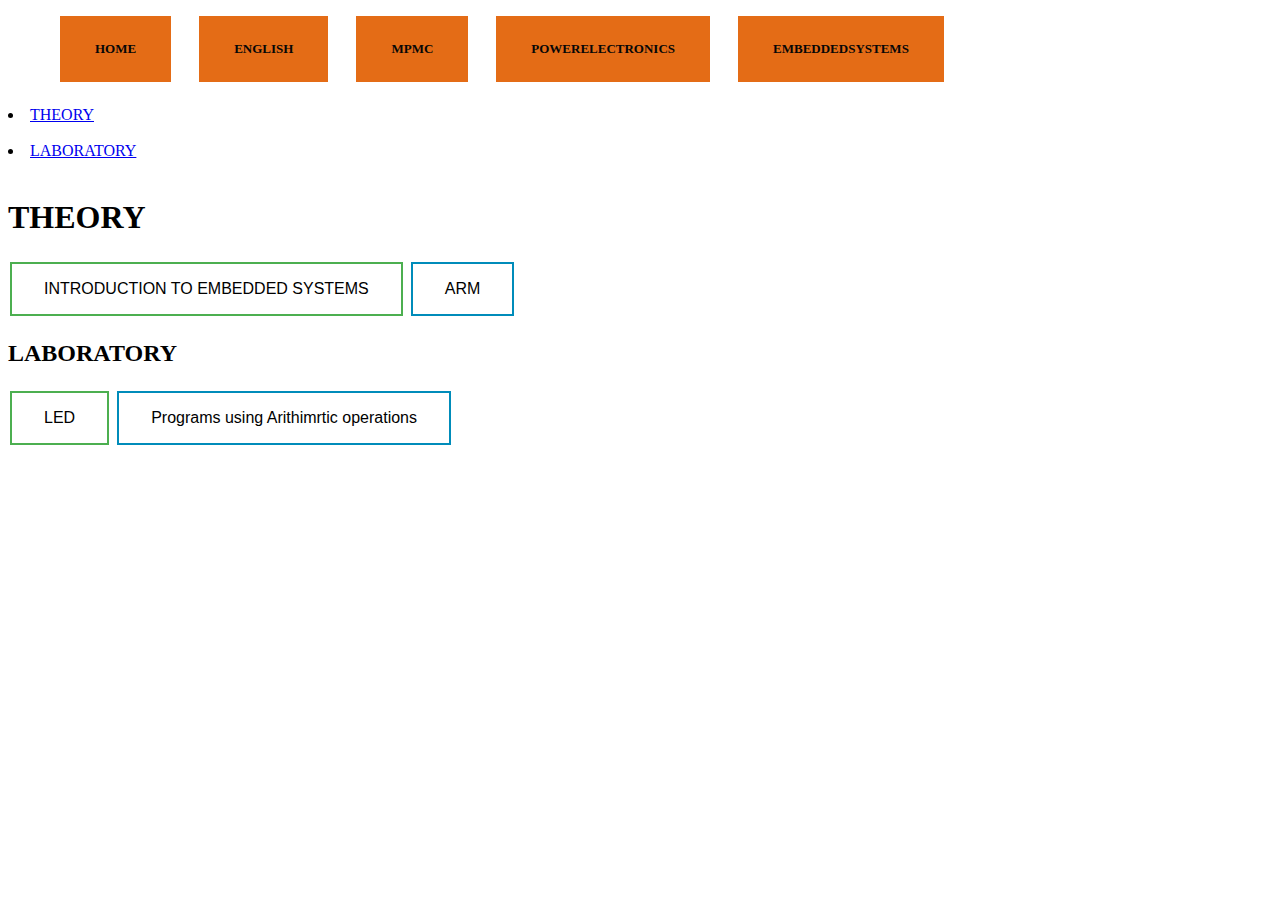
<file: embeddedsystems.html>
<html>

    
        <meta charset="UTF-8">
        <link rel ="stylesheet" href ="style.css">
    
    <body>
        <div class="nav-links">
            <ul>
                <li><a href="index.html">HOME</a></li>
                <li><a href="english.html">ENGLISH</a></li>
                <li><a href="mpmc.html">MPMC</a></li>
                <li><a href="Powerelectronics.html">POWERELECTRONICS</a></li>
                <li><a href="Embeddedsystems.html">EMBEDDEDSYSTEMS</a></li>
              </ul>
                
        </div>
        <section >
            <li><a href="#Comm">THEORY</a></li><br> 
            <li><a href="#commm">LABORATORY</a></li> <br>
            
        <div class="Compiler" id="#Comm">
            <h1>THEORY</h1> 
              <button class="Button button1" onclick="opentool('INT')">INTRODUCTION TO EMBEDDED SYSTEMS </button>
              <button class="Button button2" onclick="opentool('AR')">ARM</button>
  
</div>
</div>


<div id="INT" class="w3-container w3-display-container tool"style="display:none">
  <span onclick="this.parentElement.style.display='none'"
  class="aaab">&times;</span>
  <h2>INTRODUCTION TO EMBEDDED SYSTEMS</h2>
  <p><b>DESCRIPTION:</b>Fundamentals,I/O devies,embedded product lifecycle,Serial communication protocols,Task scheduling<br>
    <b>HOURS:</b>10Hrs<br>
    <b>STAFF:</b>Mrs.SANDHIYADEVI<br>
   
  
</div>

<div id="AR" class="w3-container w3-display-container tool" style="display:none">
  <span onclick="this.parentElement.style.display='none'"
  class="aaab">&times;</span>
  <h2>ARM</h2>
  <p><b>DESCRIPTION:</b>ARM Programmers module,Registers,Processor modes,Pipeline,Interrupts,ARM organisation,UART,ADC,DAC<br>
    <b>HOURS:</b>20Hrs<br>
    <b>STAFF:</b>Mrs.DEVI<br>
   
</div>

<script>
function opentool(toolName) {
  var i;
  var x = document.getElementsByClassName("tool");
  for (i = 0; i < x.length; i++) {
    x[i].style.display = "none";  
  }
  document.getElementById(toolName).style.display = "block";  
}
</script>

        <section class="Flexxx" id="Commm">
                <h2>LABORATORY</h2> 
    <button class="Button button1" onclick="opentool('LED')">LED</button>
  <button class="Button button2" onclick="opentool('pro')">Programs using Arithimrtic operations</button>
  
</div>
</div>


<div id="LED" class="w3-container w3-display-container tool"style="display:none">
  <span onclick="this.parentElement.style.display='none'"
  class="aaab">&times;</span>
  <h2>LED</h2>
  <p><b>DESCRIPTION:</b>LED Programming,Interfacing with LCD,PWM control<br>
    <b>HOURS:</b>4Hrs<br>
    <b>STAFF:</b>Mrs.SANDHIYADEVI<br>
  </p>
  
</div>

<div id="pro" class="w3-container w3-display-container tool" style="display:none">
  <span onclick="this.parentElement.style.display='none'"
  class="aaab">&times;</span>
  <h2>Programs using Arithimrtic operations</h2>
  <p><b>DESCRIPTION:</b>Addition,Subraction,multiplication,Division<br>
    <b>HOURS:</b>10Hrs<br>
    <b>STAFF:</b>Mrs.SANDHIYADEVI<br>
    </p>
</div>


<script>
function opentool(toolName) {
  var i;
  var x = document.getElementsByClassName("tool");
  for (i = 0; i < x.length; i++) {
    x[i].style.display = "none";  
  }
  document.getElementById(toolName).style.display = "block";  
}
</script>

              
        </section>
    </body>
    </html>
</file>
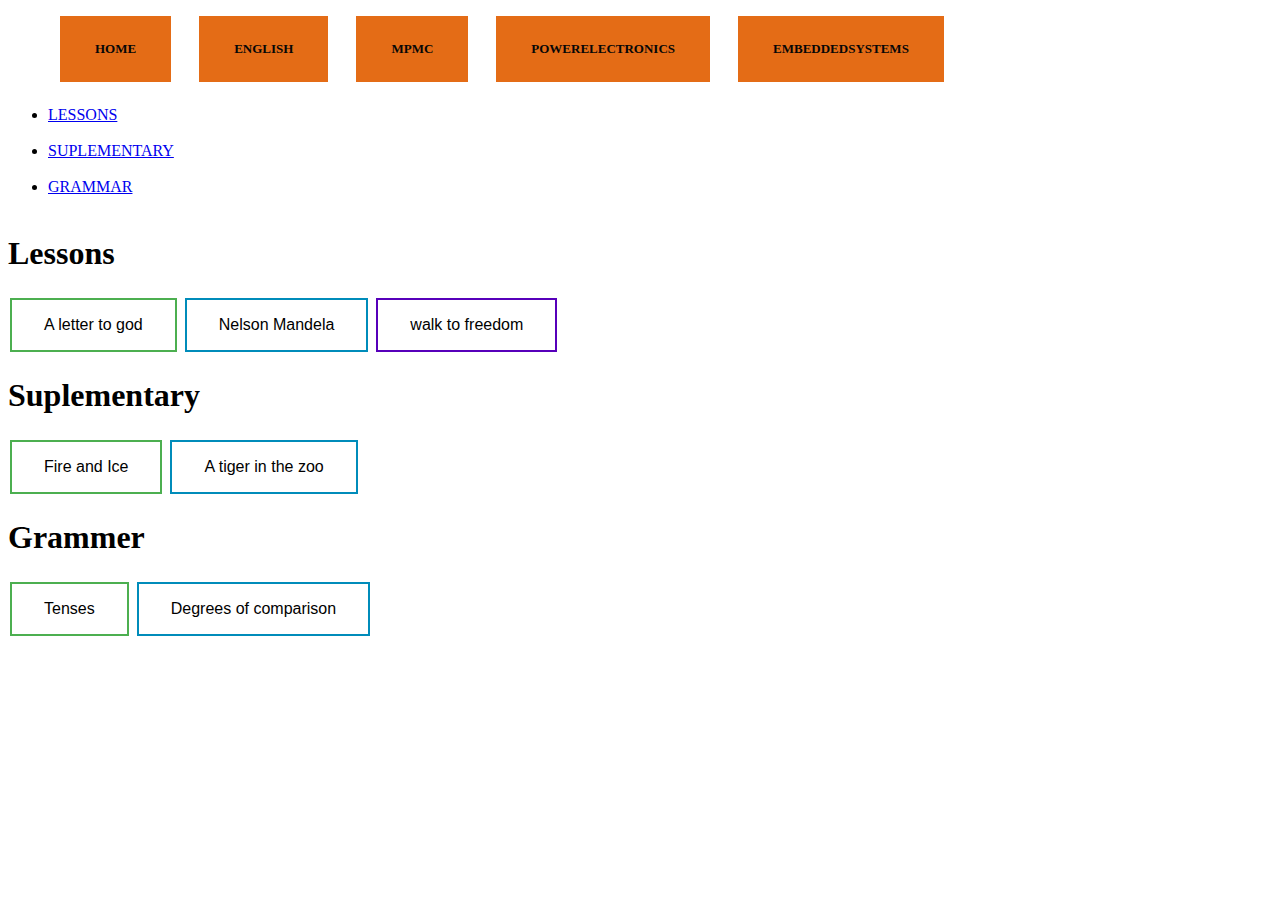
<file: English.html>
<html>

        <meta charset="UTF-8">
        <link rel ="stylesheet" href ="style.css">
    
    <body>
        <div class="nav-links">
            <ul>
              <li><a href="index.html">HOME</a></li>
              <li><a href="english.html">ENGLISH</a></li>
              <li><a href="mpmc.html">MPMC</a></li>
              <li><a href="powerelectronics.html">POWERELECTRONICS</a></li>
              <li><a href="Embeddedsystems.html">EMBEDDEDSYSTEMS</a></li>
            </ul>
        </div>
    <section >
    <div >   
      <ul>

        <li><a href="#les">LESSONS</a></li><br>
        <li><a href="#sup">SUPLEMENTARY</a></li> <br>
        <li><a href="#gra">GRAMMAR</a></li><br>
        
    </ul>
    </div>
    <div class="less" id="#les">
        <h1>Lessons</h1>
        <button class="Button button1" onclick="opentool('al')">A letter to god</button>
        <button class="Button button2" onclick="opentool('nel')">Nelson Mandela</button>
        <button class="Button Button3" onclick="opentool('wal')">walk to freedom</button>
</div>

<div id="al" class="w3-container w3-display-container tool"style="display:none">
  <span onclick="this.parentElement.style.display='none'"
  class="aaa">&times;</span>
  <h2>A letter to god</h2>
  <p><b>DESCRIPTION:</b>Lencho is a farmer who writes a letter to God when his crops
    are ruined, asking for a hundred pesos. Does Lenchos letter reach
    God? Does God send him the money? Think what your answers to
    these questions would be, and guess how the story continues, before
    you begin to read it<br>
    <b>PARTS:</b>G.L.Fuentes<br>
    <b>YEAR:</b>2020<br>
   
  
</div>

<div id="nel" class="w3-container w3-display-container tool" style="display:none">
  <span onclick="this.parentElement.style.display='none'"
  class="aaa">&times;</span>
  <h2>Nelson Mandela</h2>
  <p><b>DESCRIPTION:</b>The inauguration ceremony took place in the Union
    Buildings amphitheatre in Pretoria today, attended by
    politicians and dignitaries from more than 140 countries
    around the world. “Never, never again will this beautiful land
    experience the oppression of one by another, ” said Nelson
    Mandela in his address.<br>
  
    <b>PARTS:</b>Nelson Rolihlaha mandela<br>
    <b>YEAR:</b>1998<br>
    
</div>

<div id="wal" class="w3-container w3-display-container tool" style="display:none">
  <span onclick="this.parentElement.style.display='none'"
  class="aaa">&times;</span>
  <h2>Walk to freedom</h2>
  <p><b>DESCRIPTION:</b>A few moments later we all lifted our eyes in
    awe as a spectacular array of South African jets,
    helicopters and troop carriers roared in perfect
    formation over the Union Buildings. <br>
    <b>PARTS:</b>Jonhy<br>
    <b>YEAR:</b>2000<br>
    
</div>

<script>
function opentool(toolName) {
  var i;
  var x = document.getElementsByClassName("tool");
  for (i = 0; i < x.length; i++) {
    x[i].style.display = "none";  
  }
  document.getElementById(toolName).style.display = "block";  
}
</script>

    </div>      
    </section>
    <section class="supl" id="sup">
        <h1>Suplementary</h1>

        <button class="Button button1" onclick="opentool('fir')">Fire and Ice</button>
        <button class="Button button2" onclick="opentool('tig')">A tiger in the zoo</button>

<div id="fir" class="w3-container w3-display-container tool"style="display:none">
  <span onclick="this.parentElement.style.display='none'"
  class="aaa">&times;</span>
  <h2>Fire and Ice</h2>
  <p><b>DESCRIPTION:</b>Some say the world will end in fire
    Some say in ice.
    From what Ive tasted of desire
    I hold with those who favour fire.<br>
    <b>PARTS:</b>ROBERT FROST<br>
    <b>YEAR:</b>2020<br>
  </p> 
    
  
</div>

<div id="tig" class="w3-container w3-display-container tool" style="display:none">
  <span onclick="this.parentElement.style.display='none'"
  class="aaa">&times;</span>
  <h2>A tiger in the zoo</h2>
  <p><b>DESCRIPTION:</b>He stalks in his vivid stripes
    The few steps of his cage,
    On pads of velvet quiet,
    In his quiet rage.<br>
    <b>PARTS:</b>LESLIE NORRIS<br>
    <b>YEAR:</b>2004<br></p>
    
</div>

<script>
function opentool(toolName) {
  var i;
  var x = document.getElementsByClassName("tool");
  for (i = 0; i < x.length; i++) {
    x[i].style.display = "none";  
  }
  document.getElementById(toolName).style.display = "block";  
}
</script>
     
    </section>
   
    <section class="gram" id="gra">
        <h1>Grammer</h1>
        <div class="items">
            <button class="Button button1" onclick="opentool('ten')">Tenses</button>
             <button class="Button button2" onclick="opentool('deg')">Degrees of comparison</button>
         
    </div>
    
    
    
    <div id="ten" class="w3-container w3-display-container tool"style="display:none">
      <span onclick="this.parentElement.style.display='none'"
      class="aaa">&times;</span>
      <h2>Tenses</h2>
      <p><b>DESCRIPTION:</b>In English grammar, verbs are often used in a way that it indicates or denotes the time when an event occurred. These verbs that take up different forms to indicate the time of an action, event or condition by changing its form are called as tenses.<br>
        <b>PARTS:</b>Past ,Present and future tenses<br>
      
      
    </div>
    
    <div id="deg" class="w3-container w3-display-container tool" style="display:none">
      <span onclick="this.parentElement.style.display='none'"
      class="aaa">&times;</span>
      <h2>Degrees of comparison</h2>
      <p><b>DESCRIPTION:</b>There are three degrees of comparison: The Positive, the Comparative, the Superlative. The Positive degree is the simplest form of the adjective. It is used when no comparison is meant; for example – Bina is a tall girl.
        <br>
        <b>PARTS:</b>Positive degree of comparison.
        Comparative degree of comparison.
        Superlative degree of comparison<br>
        
    </div>
    
    
    <script>
    function opentool(toolName) {
      var i;
      var x = document.getElementsByClassName("tool");
      for (i = 0; i < x.length; i++) {
        x[i].style.display = "none";  
      }
      document.getElementById(toolName).style.display = "block";  
    }
    </script>

    </section>
</file>
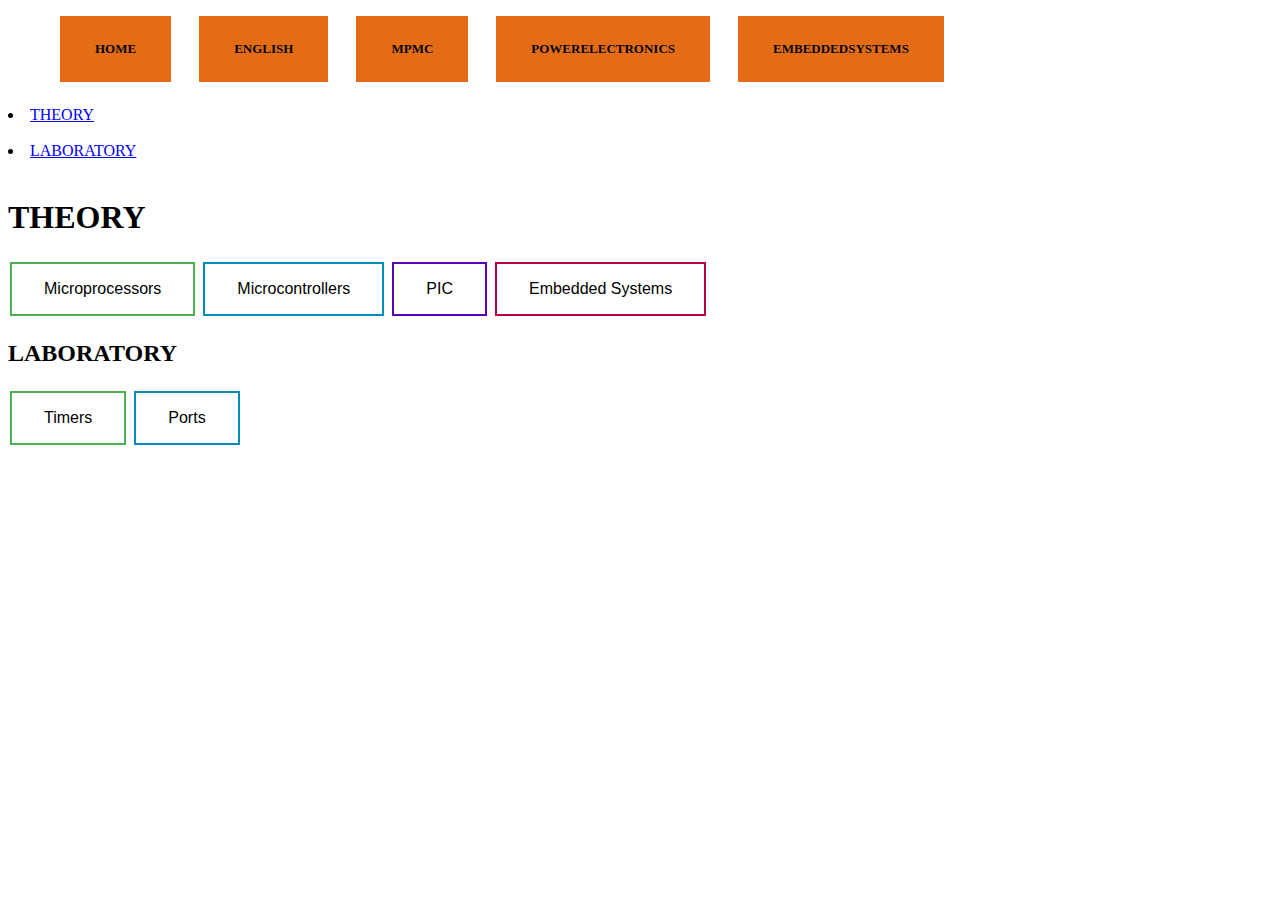
<file: mpmc.html>
<html>

        <meta charset="UTF-8">
        <link rel ="stylesheet" href ="style.css">
   
    <body>
        <div class="nav-links">
            <ul>
                <li><a href="index.html">HOME</a></li>
                <li><a href="english.html">ENGLISH</a></li>
                <li><a href="mpmc.html">MPMC</a></li>
                <li><a href="Powerelectronics.html">POWERELECTRONICS</a></li>
                <li><a href="Embeddedsystems.html">EMBEDDEDSYSTEMS</a></li>
              </ul>
        </div>
        <section >
           <li><a href="#Can">THEORY</a></li><br> 
            <li><a href="#Flexxxx">LABORATORY</a></li><br>
        <div class="Canstack" id="#can">
            <h1>THEORY</h1>
            <div class="items">
        <button class="Button button1" onclick="opentool('mp')">Microprocessors</button>
         <button class="Button button2" onclick="opentool('mc')">Microcontrollers</button>
         <button class="Button Button3" onclick="opentool('pic')">PIC</button>
         <button class="Button Button4" onclick="opentool('embe')">Embedded Systems</button>
</div>
</div>


<div id="mp" class="w3-container w3-display-container tool"style="display:none">
  <span onclick="this.parentElement.style.display='none'"
  class="aaba">&times;</span>
  <h2>Microprocessors</h2>
  <p><b>DESCRIPTION:</b>Architecture of 8086,Pinout of 8086,pipelining concept,Pinout of 8085<br>
    <b>HOURS:</b>15 Hrs<br>
    <b>STAFF:</b>Mr.MADHANKUMAR<br>
    </p>
  
</div>

<div id="mc" class="w3-container w3-display-container tool" style="display:none">
  <span onclick="this.parentElement.style.display='none'"
  class="aaba">&times;</span>
  <h2>Microcontrollers</h2>
  <p><b>DESCRIPTION:</b>Architecture of 8051,addressing modes,instruction set,timers and counters<br>
    <b>HOURS:</b>10 Hrs<br>
    <b>STAFF:</b>Mr.MADHANKUMAR<br>
   </p>
</div>

<div id="pic" class="w3-container w3-display-container tool" style="display:none">
  <span onclick="this.parentElement.style.display='none'"
  class="aaba">&times;</span>
  <h2>PIC</h2>
  <p><b>DESCRIPTION:</b> Architecture of PIC 16FX8xx,I/O-FSR-oscillator circuit,Instruction set basics<br>
    <b>HOURS:</b>9Hrs<br>
    <b>STAFF:</b>Mr.MADHANKUMAR<br>
    </p>
</div>

<div id="embe" class="w3-container w3-display-container tool" style="display:none">
    <span onclick="this.parentElement.style.display='none'"
    class="aaba">&times;</span>
    <h2>Embedded Systems</h2>
    <p><b>DESCRIPTION:I/o ports,Timers,ADC,PWM</b><br>
      <b>HOURS:</b>12Hrs<br>
      <b>STAFF:</b>Mr.MADHANKUMAR<br>
      </p>
  </div>
<script>
function opentool(toolName) {
  var i;
  var x = document.getElementsByClassName("tool");
  for (i = 0; i < x.length; i++) {
    x[i].style.display = "none";  
  }
  document.getElementById(toolName).style.display = "block";  
}
</script>
<section class="Flexxxx" id="Com">
    <h2>LABORATORY</h2> 
<button class="Button button1" onclick="opentool('aut')">Timers</button>
<button class="Button button2" onclick="opentool('auto')">Ports</button>

</div>
</div>


<div id="aut" class="w3-container w3-display-container tool"style="display:none">
<span onclick="this.parentElement.style.display='none'"
class="aaa">&times;</span>
<h2>Timers</h2>
<p><b>DESCRIPTION:</b>ADC,DAC,7 Segment<br>
<b>HOURS:</b>5Hrs<br>
<b>STAFF:</b>Mrs.PRIYA<br>
</p>

</div>

<div id="auto" class="w3-container w3-display-container tool" style="display:none">
<span onclick="this.parentElement.style.display='none'"
class="aaa">&times;</span>
<h2>Ports</h2>
<p><b>DESCRIPTION:</b>Serial input,serial output<br>
<b>HOURS:</b>4Hrs<br>
<b>STAFF:</b>Mrs.PRIYA<br>
</p>
</div>


<script>
function opentool(toolName) {
var i;
var x = document.getElementsByClassName("tool");
for (i = 0; i < x.length; i++) {
x[i].style.display = "none";  
}
document.getElementById(toolName).style.display = "block";  
}
</script>
</section>

</body>
</html>
</file>
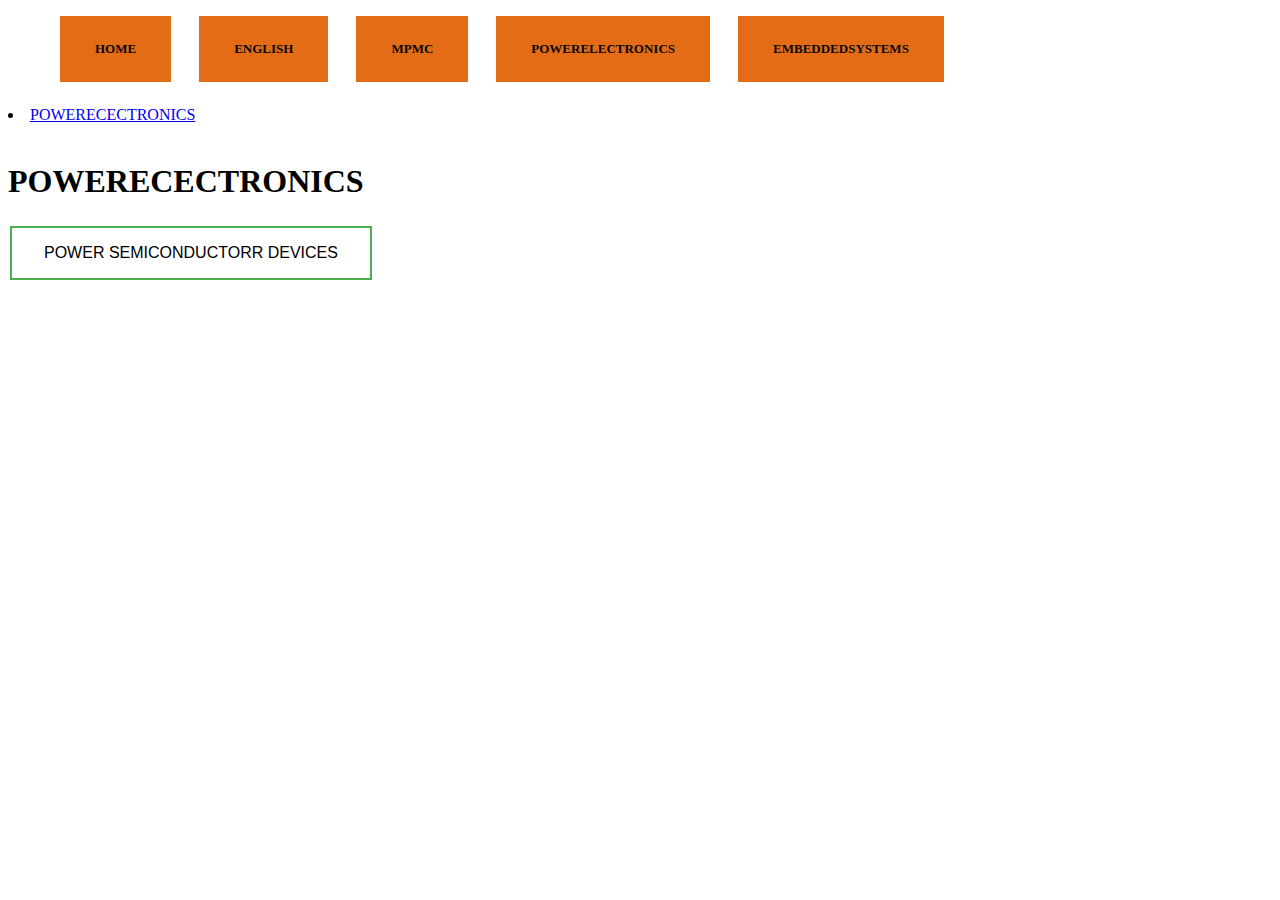
<file: powerelectronics.html>
<html>

    
        <meta charset="UTF-8">
        <link rel ="stylesheet" href ="style.css">
    
    <body>
        <div class="nav-links">
            <ul>
                <li><a href="index.html">HOME</a></li>
                <li><a href="english.html">ENGLISH</a></li>
                <li><a href="mpmc.html">MPMC</a></li>
                <li><a href="powerelectronics.html">POWERELECTRONICS</a></li>
                <li><a href="Embeddedsystems.html">EMBEDDEDSYSTEMS</a></li>
                
            </ul>
        </div>
    <section >
        <li><a href="#Com">POWERECECTRONICS</a></li><br>
        <div class="COMSERVICESS" id="#Com">
            <h1>POWERECECTRONICS</h1>  
            <div class="items">
                <button class="Button button1" onclick="opentool('Test')">POWER SEMICONDUCTORR DEVICES</button>
              </div>
              </div>
              
              
              <div id="Test" class="w3-container w3-display-container tool"style="display:none">
                <span onclick="this.parentElement.style.display='none'"
                class="testt">&times;</span>
                <h2>POWER SEMICONDUCTORR DEVICES</h2>
                <p><b>DESCRIPTION:</b>Poer semiconductors,DC to DC,AC to AC,AC to DC,DC to AC<br>
                  <b>HOURS:</b>10 hrs<br>
                  <b>STAFF:</b>Mrs.MYTHILI<br>
                  </p>
              </div>
              
              <script>
              function opentool(toolName) {
                var i;
                var x = document.getElementsByClassName("tool");
                for (i = 0; i < x.length; i++) {
                  x[i].style.display = "none";  
                }
                document.getElementById(toolName).style.display = "block";  
              }
              </script>
                 
    </section>
</file>
<file: style.css>
.nav-links ul li{
    list-style:none ;
    display: inline-block;
    padding: 8px 12px;
    position: relative;
}
.nav-links ul li a{
    color: rgb(7, 7, 7);
    font-style:inherit;
    font-weight: 750;
    text-decoration:none;
    font-size: 13px;  
}
.nav-links a
{
    background-color: #e46c16;
    color: rgb(55, 6, 6);
    font-size: 300%;
    padding: 25px 35px;
    text-align: center;
    text-decoration: none;
    display: inline-block;
                  
}

.rrrr ul li 
{
    list-style:none ;
    display: block;
    padding: 8px 12px;
    position: relative;
}
.rrrr a
{
    background-color: #57b2c4;
    color: rgb(5, 0, 0);
    font-size: 300%;
    padding: 35px 35px;
    text-align: center;
    text-decoration: none;
    display: inline-block;
                  
}

.button 
{
    border: none;
    color: white;
    padding: 16px 32px;
    text-align: center;
    text-decoration: none;
    display: inline-block;
    font-size: 16px;
    margin: 4px 2px;
    transition-duration: 0.4s;
    cursor: pointer;
}
.button0 {
            background-color: white; 
            color: black; 
            border: 2px solid #dc130f;
         }
.button0:hover {
                background-color: #dc130f;
                color: white;
                }
.button1 {
            background-color: white; 
            color: black; 
            border: 2px solid #4CAF50;
         }
.button1:hover {
                background-color: #4CAF50;
                color: white;
               }
.button2 {
            background-color: white; 
            color: black; 
            border: 2px solid #008CBA;
         }
         
.button2:hover {
                background-color: #008CBA;
                color: white;
               }
.button3 {
            background-color: white; 
            color: black; 
            border: 2px solid #5700ba;
         }
.button3:hover {
                background-color: #5700ba;
                color: white;
               }
.button4 {
            background-color: white; 
            color: black; 
            border: 2px solid #ba0044;
         }
.button4:hover {
                 background-color: #ba0044;
                color: white;
               }
.button5 {
            background-color: white; 
            color: black; 
            border: 2px solid #ba8800;
         }
.button5:hover {
                background-color: #ba8800;
                color: white;
               }
.button6 {
            background-color: white; 
            color: black; 
            border: 2px solid #82ba00;
         }
.button6:hover {
                background-color: #82ba00;
                color: white;
               }
.button7 {
            background-color: white; 
            color: black; 
            border: 2px solid #00aeba;
        }
.button7:hover {
                background-color: #00aeba;
                color: white;
               }
.button8 {
            background-color: white; 
            color: black; 
            border: 2px solid #ba2500;
         }
.button8:hover {
                background-color: #546a4b;
                color: white;
                }
.button9 {
            background-color: white; 
            color: black; 
            border: 2px solid #546a4b;
         }
.button9:hover {
                background-color: #6f8a64;
                color: white;
               }
.button10 {
            background-color: white; 
            color: black; 
            border: 2px solid #ba00a1;
          }
.button10:hover {
                 background-color: #ba00a1;
                 color: white;
                }
.button11 {
            background-color: white; 
            color: black; 
            border: 2px solid #3700ba;
          }
.button11:hover {
                 background-color: #3700ba;
                 color: white;
                }
body {
        background-color:white;
     }
</file>
